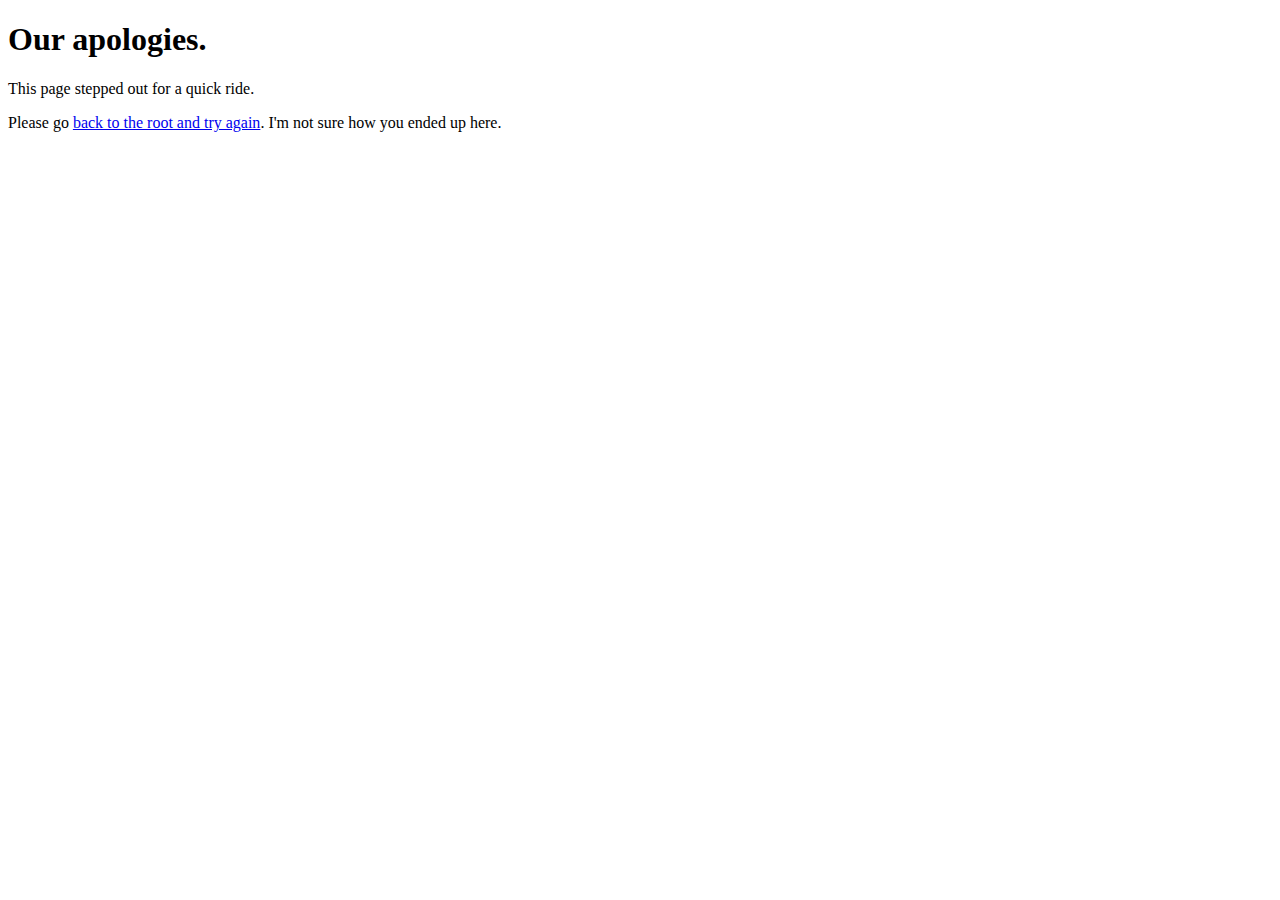
<file: src/main/resources/templates/customError.html>
<!DOCTYPE html>
<html lang="en">
<head>
    <title>Ruh-roh Raggy</title>
</head>
<body>
<div class="cover">
    <h1>Our apologies.</h1>
    <p class="lead">This page stepped out for a quick ride.</p>
    <p>Please go <a href =".">back to the root and try again</a>.  I'm not sure how you ended up here.</p>
</div>
</body>
</html>
</file>
